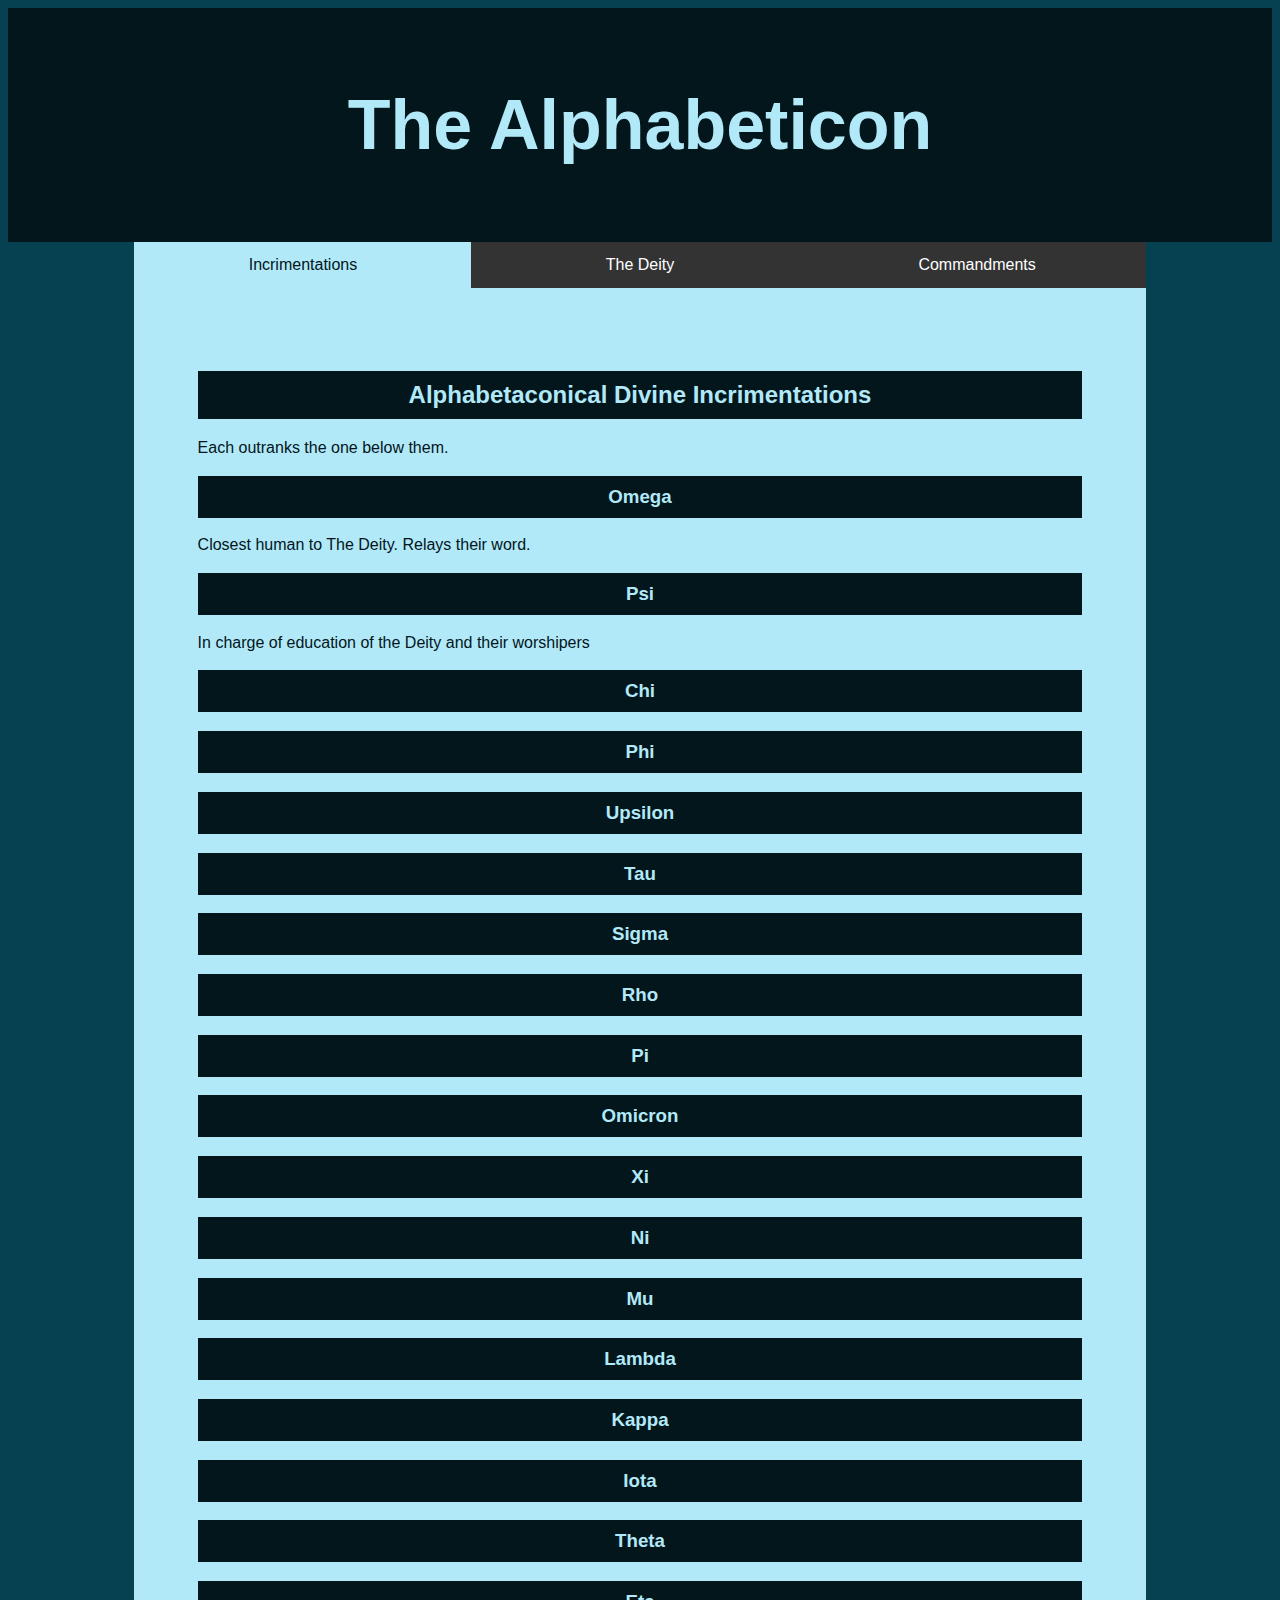
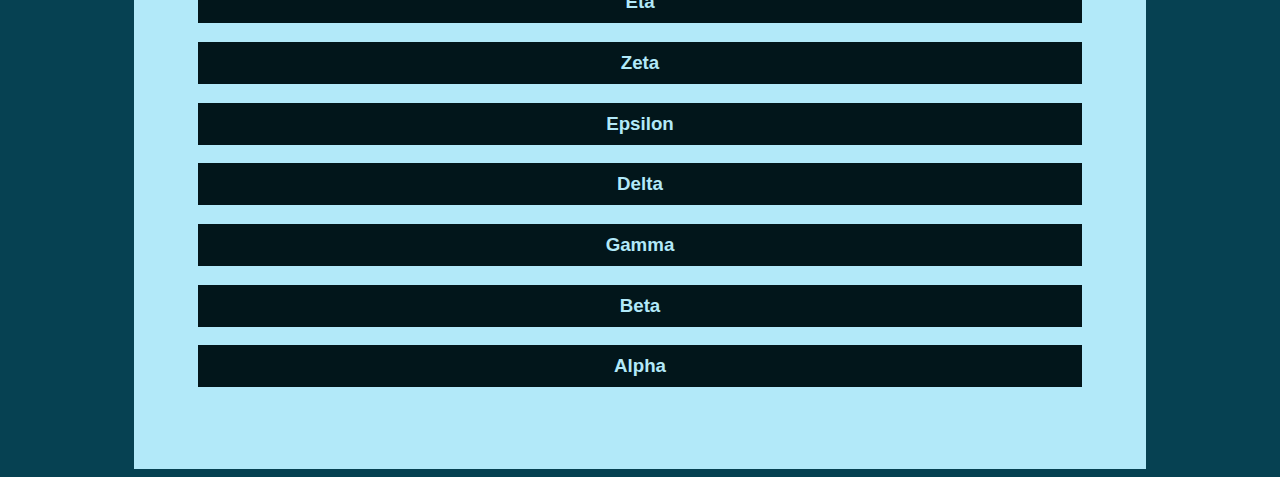
<file: index.html>
<!DOCTYPE html>
<html lang="en">
<head>
    <meta charset="UTF-8">
    <meta name="viewport" content="width=device-width, initial-scale=1.0">
    <link rel = "stylesheet" href="stylesheet.css">
</head>
<body>
    <header>
        <h1>The Alphabeticon</h1>
    </header>
    
    <ul>
        <li><a class = "active" href="index.html">Incrimentations</a></li>
        <li><a href="deity.html">The Deity</a></li>
        <li><a href="commandments.html">Commandments</a></li>
    </ul>
    <div class="card">
        <h2>Alphabetaconical Divine Incrimentations</h2>
        <p>Each outranks the one below them.</p>
        <h3>Omega</h3>
        <p>Closest human to The Deity. Relays their word.</p>

        <h3>Psi</h3>
        <p>In charge of education of the Deity and their worshipers</p>

        <h3>Chi</h3>
        <p></p>

        <h3>Phi</h3>
        <p></p>

        <h3>Upsilon</h3>
        <p></p>

        <h3>Tau</h3>

        <h3>Sigma</h3>

        <h3>Rho</h3>

        <h3>Pi</h3>

        <h3>Omicron</h3>

        <h3>Xi</h3>

        <h3>Ni</h3>

        <h3>Mu</h3>

        <h3>Lambda</h3>
        
        <h3>Kappa</h3>
        
        <h3>Iota</h3>
        
        <h3>Theta</h3>
        
        <h3>Eta</h3>
        
        <h3>Zeta</h3>
        
        <h3>Epsilon</h3>
        
        <h3>Delta</h3>
        
        <h3>Gamma</h3>
        
        <h3>Beta</h3>
        
        <h3>Alpha</h3>

    </div>


</body>
</html>
</file>
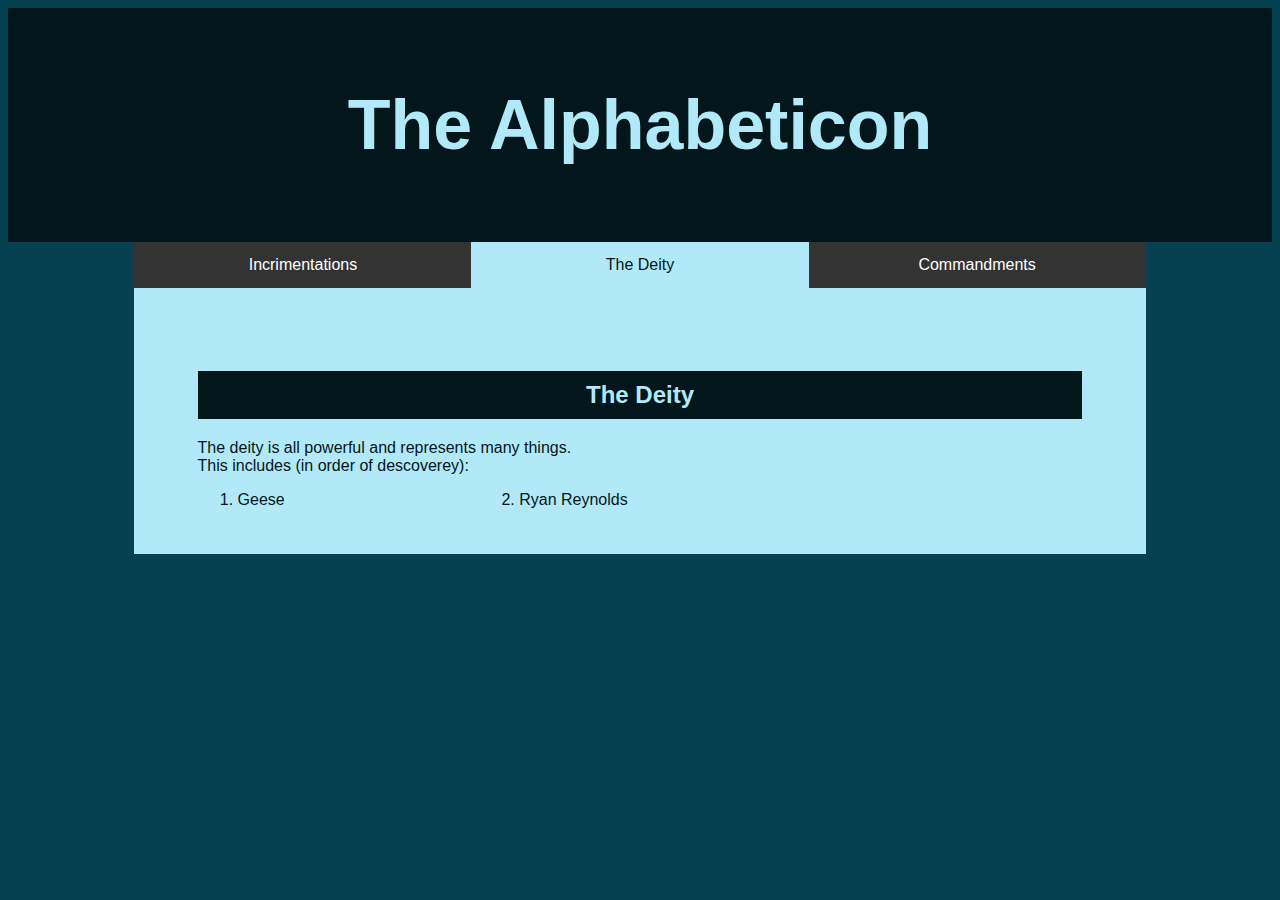
<file: deity.html>
<!DOCTYPE html>
<html lang="en">
<head>
    <meta charset="UTF-8">
    <meta name="viewport" content="width=device-width, initial-scale=1.0">
    <link rel = "stylesheet" href="stylesheet.css">
</head>
<body>
    <header>
        <h1>The Alphabeticon</h1>
    </header>
    
    <ul>
        <li><a href="index.html">Incrimentations</a></li>
        <li><a class = "active" href="deity.html">The Deity</a></li>
        <li><a href="commandments.html">Commandments</a></li>
    </ul>
    <div class="card">
        <h2>The Deity</h2>
        <p>The deity is all powerful and represents many things. <br> This includes (in order of descoverey):</p>
        <ol>
            <li>Geese</li>
            <li>Ryan Reynolds</li>
        </ol>
    </div>

</body>
</file>
<file: stylesheet.css>
:root{
  --back: #064152;
  --dark: #02161b;
  --main: #b2e9f9;
}


*{
    font-family: 'Franklin Gothic Medium', 'Arial Narrow', Arial, sans-serif;
}
body{
    background-color: var(--back);
}
header{
  background-color: var(--dark);
  color: var(--main);
  padding: 30px;
  padding-left: 20%;
  padding-right: 20%;
  text-align: center;
  font-size: 35px;
}


ul {
  list-style-type: none;

  padding: 0;
  overflow: hidden;
  width:80%;
  margin:auto;
  background-color: #333;
}

li {
  float: left;
  width: 33.3333333333333333333%;
}

li a {
  display: block;
  color: white;
  text-align: center;
  padding: 14px 16px;
  text-decoration: none;
}

li a:hover {
  background-color: var(--back);
  color: white;
}
li a.active{
  background-color: var(--main);
  color: var(--dark);
}

.card {
  width: 70%;
  background-color: var(--main);
  margin: auto;
  color: var(--dark);
  padding: 5%;
}

h3, h2{
  text-align: center;
  background-color: var(--dark);
  color: var(--main);
  padding:10px;
}
</file>
